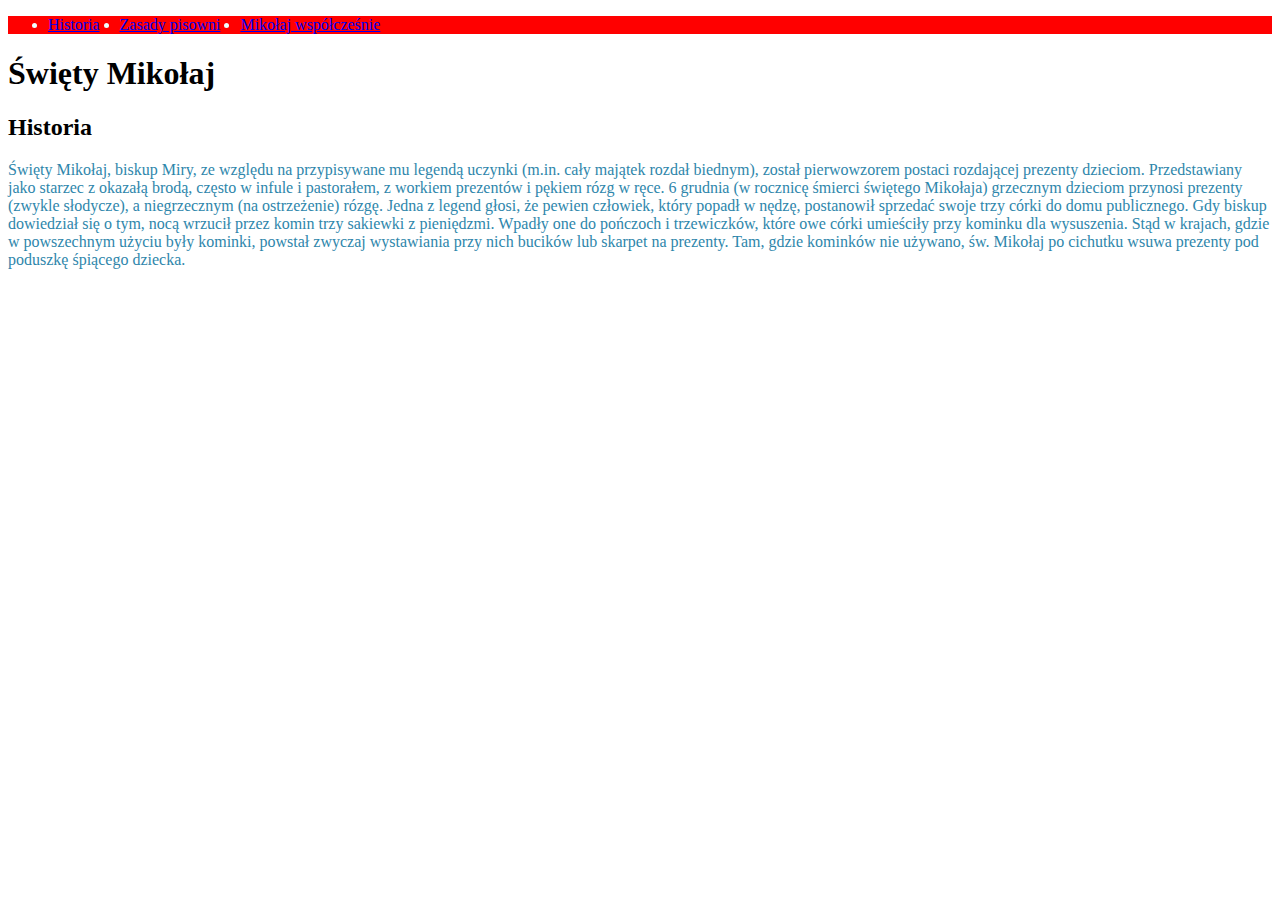
<file: index.html>
<!DOCTYPE html>
<html lang="en">
<head>
    <meta charset="UTF-8">
    <meta http-equiv="X-UA-Compatible" content="IE=edge">
    <meta name="viewport" content="width=device-width, initial-scale=1.0">
    <title>Document</title>
    <link rel="stylesheet" href="style.css">
</head>
<body>
    <ul class="nav">
        <li>
            <a href="index.html">Historia</a>
        </li>
<li>
    <a href="2.HTML">Zasady pisowni</a>
</li>
<li>
    <a href="3.HTML">Mikołaj współcześnie</a>
</li>
    </ul>
<h1>Święty Mikołaj</h1>
<h2>Historia</h2>
<p>Święty Mikołaj, biskup Miry, ze względu na przypisywane mu legendą uczynki (m.in. cały majątek rozdał biednym), został pierwowzorem postaci rozdającej prezenty dzieciom. Przedstawiany jako starzec z okazałą brodą, często w infule i pastorałem, z workiem prezentów i pękiem rózg w ręce. 6 grudnia (w rocznicę śmierci świętego Mikołaja) grzecznym dzieciom przynosi prezenty (zwykle słodycze), a niegrzecznym (na ostrzeżenie) rózgę.

    Jedna z legend głosi, że pewien człowiek, który popadł w nędzę, postanowił sprzedać swoje trzy córki do domu publicznego. Gdy biskup dowiedział się o tym, nocą wrzucił przez komin trzy sakiewki z pieniędzmi. Wpadły one do pończoch i trzewiczków, które owe córki umieściły przy kominku dla wysuszenia. Stąd w krajach, gdzie w powszechnym użyciu były kominki, powstał zwyczaj wystawiania przy nich bucików lub skarpet na prezenty. Tam, gdzie kominków nie używano, św. Mikołaj po cichutku wsuwa prezenty pod poduszkę śpiącego dziecka.</p>
</body>
</html>
</file>
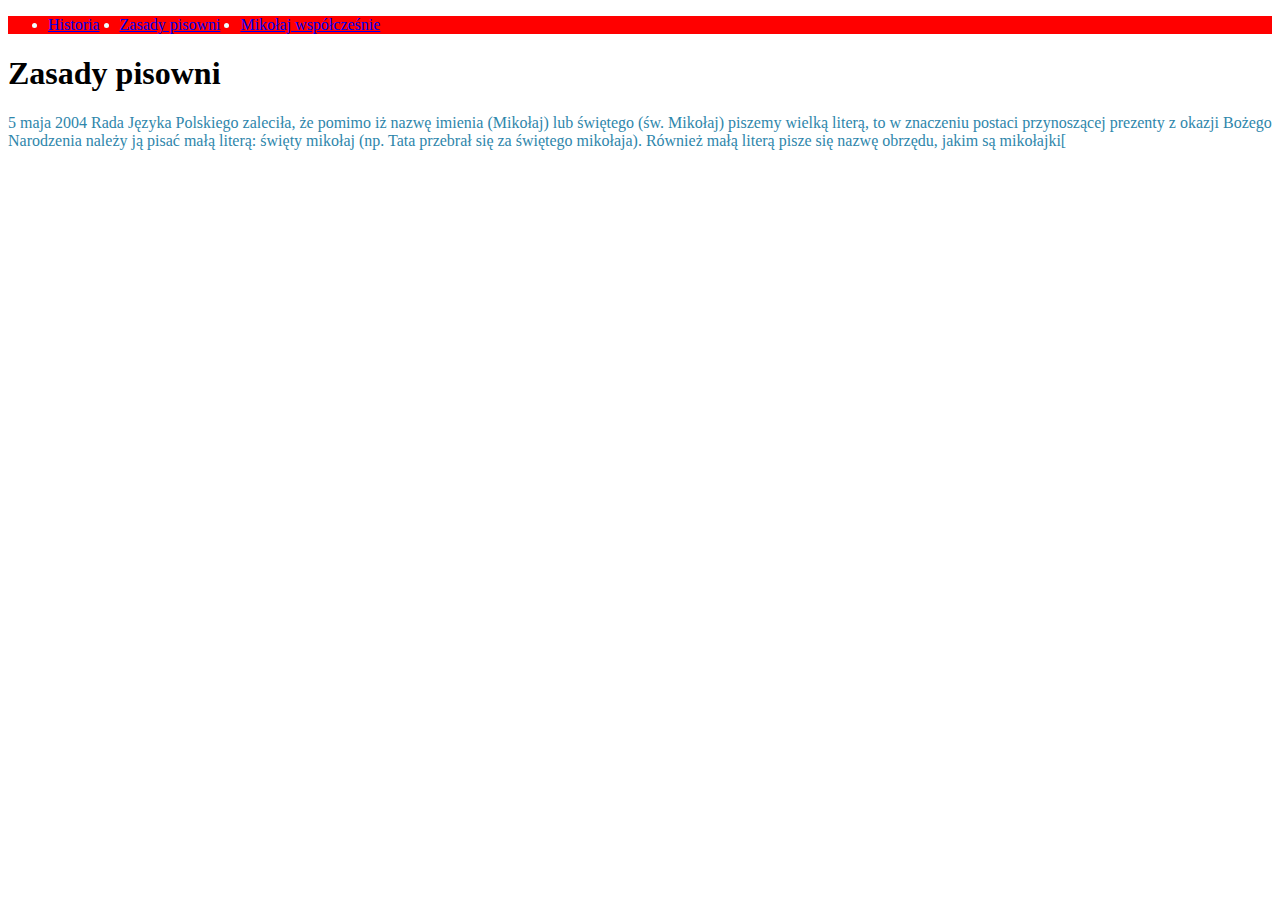
<file: 2.HTML>
<!DOCTYPE html>
<html lang="en">
<head>
    <meta charset="UTF-8">
    <meta http-equiv="X-UA-Compatible" content="IE=edge">
    <meta name="viewport" content="width=device-width, initial-scale=1.0">
    <title>Document</title>
    <link rel="stylesheet" href="style.css">
</head>
<body>
    <ul class="nav">
        <li>
            <a href="index.html">Historia</a>
        </li>
<li>
    <a href="2.HTML">Zasady pisowni</a>
</li>
<li>
    <a href="3.HTML">Mikołaj współcześnie</a>
</li>
    </ul>
<h1>Zasady pisowni</h1>
<p>5 maja 2004 Rada Języka Polskiego zaleciła, że pomimo iż nazwę imienia (Mikołaj) lub świętego (św. Mikołaj) piszemy wielką literą, to w znaczeniu postaci przynoszącej prezenty z okazji Bożego Narodzenia należy ją pisać małą literą: święty mikołaj (np. Tata przebrał się za świętego mikołaja). Również małą literą pisze się nazwę obrzędu, jakim są mikołajki[</p>
</body>
</html>
</file>
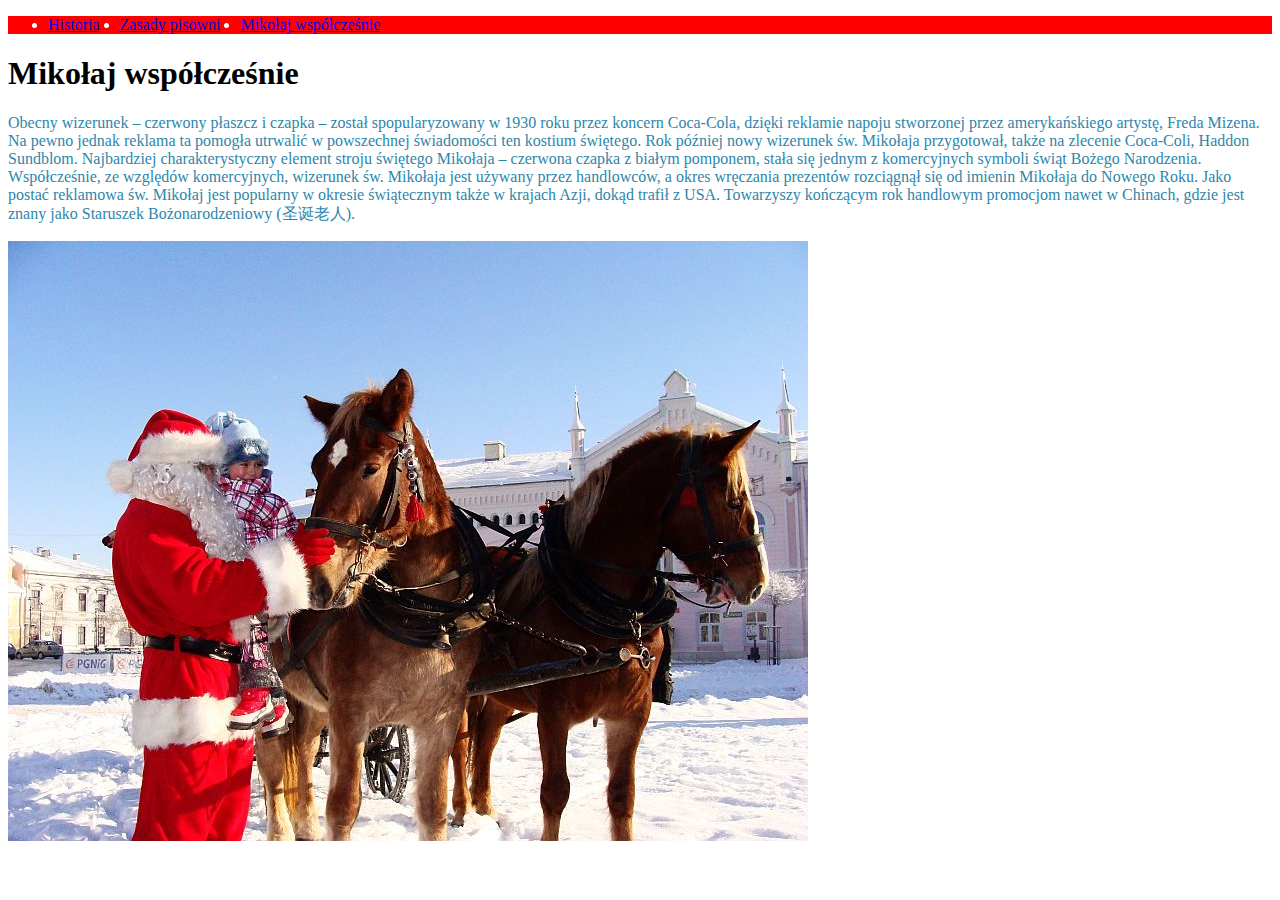
<file: 3.HTML>
<!DOCTYPE html>
<html lang="en">
<head>
    <meta charset="UTF-8">
    <meta http-equiv="X-UA-Compatible" content="IE=edge">
    <meta name="viewport" content="width=device-width, initial-scale=1.0">
    <title>Document</title>
    <link rel="stylesheet" href="style.css">
</head>
<body>
    <ul class="nav">
        <li>
            <a href="index.html">Historia</a>
        </li>
<li>
    <a href="2.HTML">Zasady pisowni</a>
</li>
<li>
    <a href="3.HTML">Mikołaj współcześnie</a>
</li>
    </ul>
<h1>Mikołaj współcześnie</h1>
<p>Obecny wizerunek – czerwony płaszcz i czapka – został spopularyzowany w 1930 roku przez koncern Coca-Cola, dzięki reklamie napoju stworzonej przez amerykańskiego artystę, Freda Mizena. Na pewno jednak reklama ta pomogła utrwalić w powszechnej świadomości ten kostium świętego. Rok później nowy wizerunek św. Mikołaja przygotował, także na zlecenie Coca-Coli, Haddon Sundblom.

    Najbardziej charakterystyczny element stroju świętego Mikołaja – czerwona czapka z białym pomponem, stała się jednym z komercyjnych symboli świąt Bożego Narodzenia.
    
    Współcześnie, ze względów komercyjnych, wizerunek św. Mikołaja jest używany przez handlowców, a okres wręczania prezentów rozciągnął się od imienin Mikołaja do Nowego Roku. Jako postać reklamowa św. Mikołaj jest popularny w okresie świątecznym także w krajach Azji, dokąd trafił z USA. Towarzyszy kończącym rok handlowym promocjom nawet w Chinach, gdzie jest znany jako Staruszek Bożonarodzeniowy (圣诞老人).</p>
<img src="/DSC07069_Santa_Claus_in_Sanok_2010.jpg" alt="" srcset="">
</body>
</html>
</file>
<file: style.css>
.nav {
    display: flex;
    gap: 20px;
    background-color: rgb(255, 0, 0);
    color: azure;
   
}
p {
    color: #2E86AB;
}
</file>
